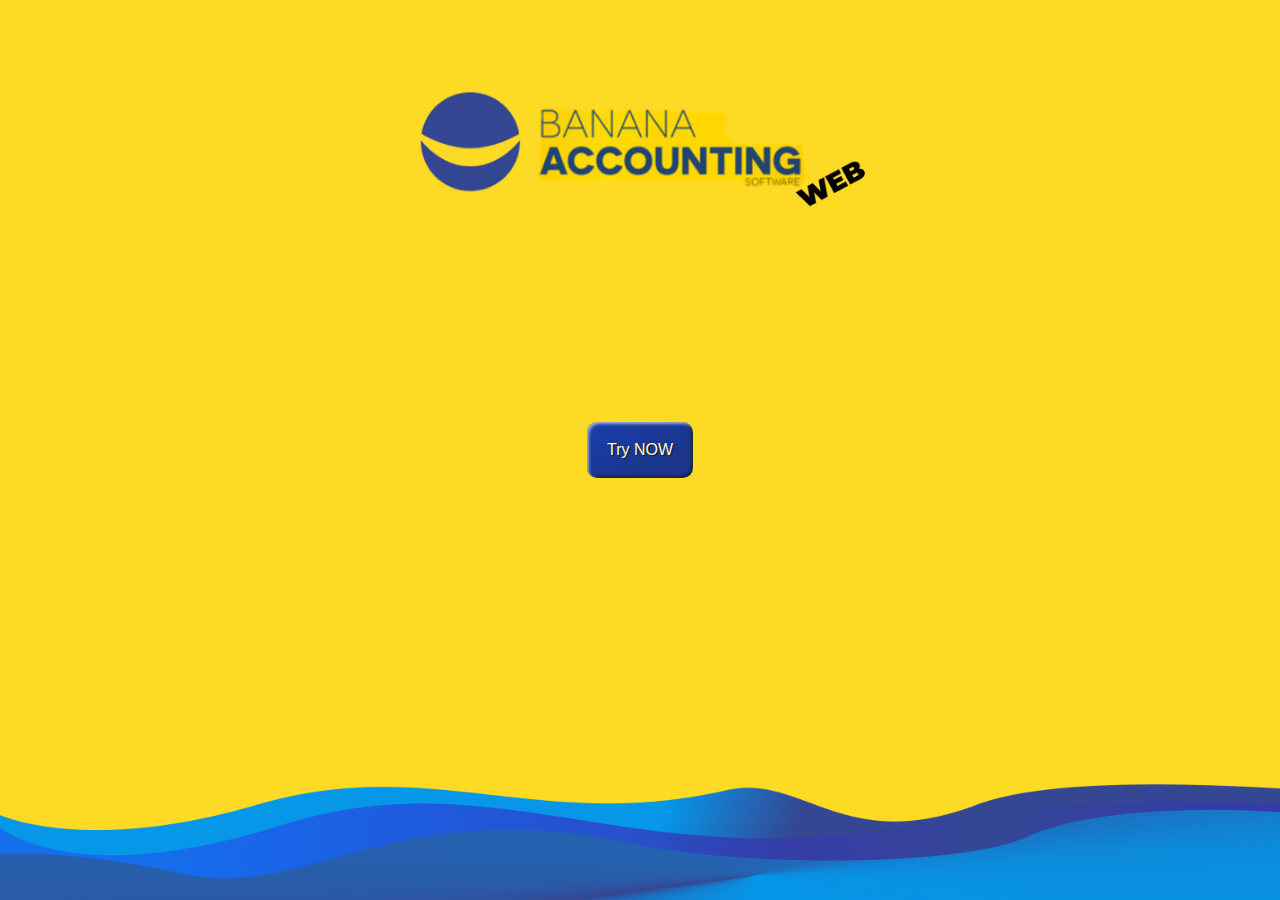
<file: singUp.html>
<!DOCTYPE html>
<html>
  <head>
    <meta http-equiv="X-UA-Compatible" content="IE=edge">
    <meta name="viewport" content="width=device-width, initial-scale=1.0">
    <link rel="stylesheet" href="https://stackpath.bootstrapcdn.com/bootstrap/4.3.1/css/bootstrap.min.css" integrity="sha384-ggOyR0iXCbMQv3Xipma34MD+dH/1fQ784/j6cY/iJTQUOhcWr7x9JvoRxT2MZw1T" crossorigin="anonymous">   
    <link rel="preconnect" href="https://fonts.gstatic.com">     
    
  </head>
  <body>   
    <img src="../ProvaHTML/media/logo.png"width="450" height="230" class="info_img" id="logoImg">
    
    <br>
    <button onclick="tryNowFunction()" style="width:auto;" class="styled" type="button" id="tryNowBut">Try NOW</button>
    


    <div id="id01" class="modal" onclick="">
      
      <form class="modal-content" action="index.html" id="formElem" method="POST">
        <div class="container">
          <h1>Financial Plan Writer</h1>
          <p>Insert the first data for accounting analysis.</p>
          <hr>
                   
          <div class="form-group">
            <label for="text"><b>Business category</b></label>
            <select class="custom-select" required="required">
              <option selected>Select one</option>
              <option value="1">Impresa</option>
              <option value="2">Privato</option>
              <option value="3">Negozio</option>
            </select>
          </div>
          
          <label for="psw"><b>Business name</b></label>
          <input type="text" placeholder="Insert company name" name="psw" id="CompanyName" required>

          <label for="psw"><b>Start date</b></label>          
          <input type="date" name="psw" id="start" class="dataSet" required="required"  style="color:rgb(0, 0, 0)">
        

          <label for="psw"><b>End date</b></label>          
          <input type="date" name="psw" id="end" class="dataSet" required="required"  style="color:rgb(0, 0, 0)" >
        
          <p>By creating an account you agree to our <a href="#" style="color:dodgerblue">Terms & Privacy</a>.</p>

          <div class="clearfix" >
            <button type="button" onclick="cancelButtonFunction()" class="cancelbtn">Cancel</button>
            <button  type="submit" class="signupbtn" onclick="fuctonSaveDateButton()">New Accounting</button>
          </div>
          
        </div>
      </form>
      <!--<img src="../provaHTML/media/footerBackground.png"  class="onde-footer">-->
      
    </div>
    <div id="footer"></a></div>
  </body>
  <!--è stato caricato il file js in fondo per permettergli di caricare i valori che vengono inseriti nella tabella -->
  <script type="text/javascript" src="js/singUpLibrary.js"></script>
  <link rel="stylesheet" type="text/css" href="css/singUp.css" />
</html>
</file>
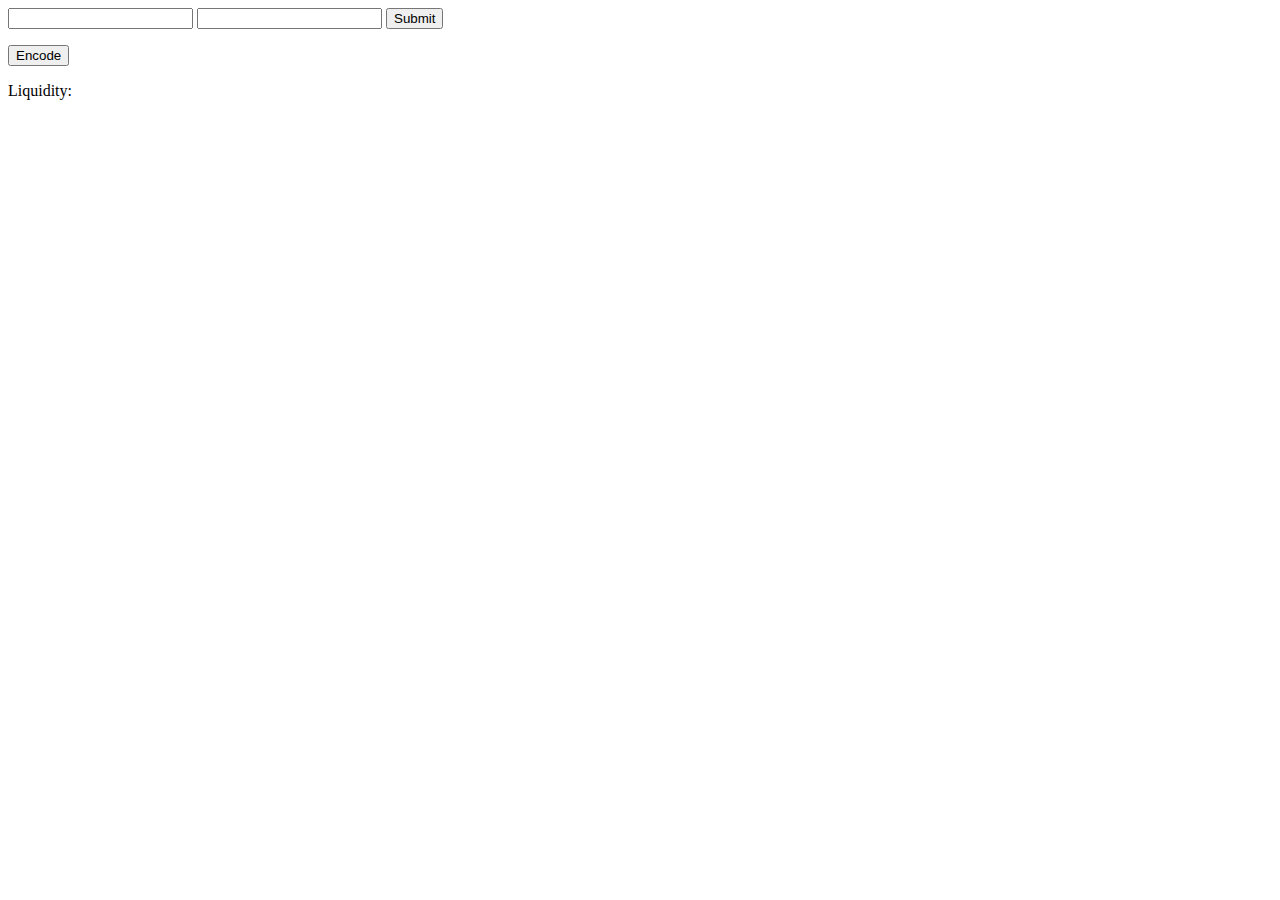
<file: testJson.html>
<html>



<head>

    <title>test</title>

</head>



<body>

    <form id="formElem">

        <input type="text" name="firstname" value="">

        <input type="text" name="lastname" value="">

        <input type="submit">

    </form>

    <div id="decoded"></div>

    <button id="encode">Encode</button>

    <div id="encoded"></div>

    <p>Liquidity: <span id="liquidity"></span></p>

</body>

<script>

        // class BananaRequestBody {

        //     constructor() {

        //         this.bodyData = {

        //             "fileType": {

        //                 "accountingType": {

        //                     "docGroup": 100,

        //                     "docApp": 100,

        //                     "decimals": 2

        //                 }

        //             },

        //             "data": {

        //                 "format": "documentchange",

        //                 "error": "",

        //                 "data": [

        //                     // document change data is inserted afterwards

        //                 ]

        //             },

        //             "command": {

        //                 "language": "js",

        //                 "code": "", // code is inserted afterwards

        //                 "content-type": "application/json"

        //             }

        //         }

        //     }



        //     setStartDate(date) {

        //         this.bodyData.data[0].document.dataUnits[0].data.rowLists[0].rows.push(

        //             {

        //                 "fields": {

        //                     "SectionXml": "AccountingDataBase",

        //                     "IdXml": "OpeningDate",

        //                     "ValueXml": "20210101"

        //                 },

        //                 "operation": {

        //                     "name": "modify"

        //                 }

        //             }

        //         );

        //     }

        // }

    

        function setAccountingInfo(bodyData, buisnessName, startDate, endDate) {

            // Set accounting info

            let accountingInfoDocChange = {

                "document": {

                    "fileVersion": "1.0.0",

                    "creator": {

                        "name": "FinancialPlaWriter",

                        "version": "1.0.0"

                    },

                    "dataUnits": [

                        {

                            "nameXml": "FileInfo",

                            "data": {

                                "rowLists": [

                                    {

                                        "rows": [

                                            // defined aftewards

                                        ]

                                    }

                                ]

                            }

                        }

                    ]

                }

            };



            // Define accounting's header

            // See https://www.banana.ch/doc/en/node/9641#properties_of_dataunits

            accountingInfoDocChange.document.dataUnits[0].data.rowLists[0].rows.push(

                {

                    "fields": {

                        "SectionXml": "Base",

                        "IdXml": "HeaderLeft",

                        "ValueXml": buisnessName

                    },

                    "operation": {

                        "name": "modify"

                    }

                }

            );



            // Define accounting's start date

            accountingInfoDocChange.document.dataUnits[0].data.rowLists[0].rows.push(

                {

                    "fields": {

                        "SectionXml": "AccountingDataBase",

                        "IdXml": "OpeningDate",

                        "ValueXml": startDate

                    },

                    "operation": {

                        "name": "modify"

                    }

                }

            );



            // Define accounting's end date

            accountingInfoDocChange.document.dataUnits[0].data.rowLists[0].rows.push(

                {

                    "fields": {

                        "SectionXml": "AccountingDataBase",

                        "IdXml": "ClosureDate",

                        "ValueXml": endDate

                    },

                    "operation": {

                        "name": "modify"

                    }

                }

            );



            bodyData.data.data.push(accountingInfoDocChange);

        }



    encode.onclick = async (e) => {

        let response = await fetch('http://localhost:8081/v1/doc', {

            method: 'GET',

            headers: {

                'Content-Type': 'application/json',

            },

        })



        let text = await response.text(); // read response body as text

        data = JSON.parse(text);

        //document.querySelector("#encoded").innerHTML = text;

        document.querySelector("#encoded").innerHTML = `First name = ${data.firstname} <br/> 

                                                        Last name = ${data.lastname} <br/>

                                                        Age    = ${data.age}`

    };



    // Esempio di fare la chiamata alla modifica del campo firstname

    // var firstNameInput = document.querySelector("#formElem").querySelector('input[name="firstname"]')

    // firstNameInput.oninput = async (e) => {

    //     e.preventDefault();



    formElem.onsubmit = async (e) => {

        e.preventDefault();

        var form = document.querySelector("#formElem");

        // var form = document.forms[0];



        // Data to be sent



        // Documentation:

        // - bodyData: http request POST "/v1/doc" see https://github.com/BananaInternal/financial-forecast-data-entry/blob/main/doc/banana-api.md

        // - bodyData.data: see documenthchange documentation https://www.banana.ch/doc/en/node/9641

        // - bodyData.command.code: see https://www.banana.ch/doc/en/node/4714



        // Define initial structure of body data

        // See https://github.com/BananaInternal/financial-forecast-data-entry/blob/main/doc/banana-api.md

        let bodyData = {

            "fileType": {

                "accountingType": {

                    "docGroup": 100,

                    "docApp": 100,

                    "decimals": 2

                }

            },

            "data": {

                "format": "documentchange",

                "error": "",

                "data": [

                    // document change data is inserted afterwards

                ]

            },

            "command": {

                "language": "js",

                "code": "", // code is inserted afterwards

                "content-type": "application/json"

            }

        };



        // Define document change data --> bodyData.data.data

        // See https://www.banana.ch/doc/en/node/9641

        let documentChange = {

            "format": "documentchange",

            "error": "",

            "data": [

                // document change data is inserted afterwards

            ]

        };

        bodyData.data = documentChange;



        setAccountingInfo(bodyData, "Pinco pallino", "20210101", "20231231");



        // Set account plan

        // Set accounting info

        let accountingAccountsTableDocChange = {

            "document": {

                "fileVersion": "1.0.0",

                "creator": {

                    "name": "FinancialPlaWriter",

                    "version": "1.0.0"

                },

                "dataUnits": [

                    {

                        "nameXml": "Accounts",

                        "data": {

                            "rowLists": [

                                {

                                    "rows": [

                                        // defined aftewards

                                    ]

                                }

                            ]

                        }

                    }

                ]

            }

        };



        // Define accounts

        // See https://www.banana.ch/doc/en/node/9641#properties_of_dataunits

        accountingAccountsTableDocChange.document.dataUnits[0].data.rowLists[0].rows.push(

            {

                "fields": {

                    "Account": "1000",

                    "Description": "Liquidity",

                    "Opening": "300",

                    "BClass": "1"

                },

                "operation": {

                    "name": "add"

                }

            }

        );



        accountingAccountsTableDocChange.document.dataUnits[0].data.rowLists[0].rows.push(

            {

                "fields": {

                    "Account": "3000",

                    "Description": "Sales",

                    "BClass": "4"

                },

                "operation": {

                    "name": "add"

                }

            }

        );



        // Aggiungi conto dinaminacamente in base alla selezione dell'utente

        // if (xyz) {

        //     accountingAccountsTableDocChange.document.dataUnits[0].data.rowLists[0].rows.push(

        //         {

        //             "fields": {

        //                 "Account": "3200",

        //                 "Description": "Conto xyz",

        //                 "BClass": "4"

        //             },

        //             "operation": {

        //                 "name": "add"

        //             }

        //         }

        //     );

        // }



        documentChange.data.push(accountingAccountsTableDocChange);



        // Set budget transactions

        documentChange.data.push(

            {

                "document": {

                    "fileVersion": "1.0.0",

                    "creator": {

                        "name": "FinancialPlaWriter",

                        "version": "1.0.0"

                    },

                    "dataUnits": [

                        {

                            "nameXml": "Budget",

                            "data": {

                                "rowLists": [

                                    {

                                        "rows": [

                                            {

                                                "fields": {

                                                    "Date": "2021-01-31",

                                                    "Repeat": "M",

                                                    "Description": "Total montly sales",

                                                    "AccountDebit": "1000",

                                                    "AccountCredit": "3000",

                                                    "Amount": "2000.00"

                                                },

                                                "operation": {

                                                    "name": "add"

                                                }

                                            }

                                        ]

                                    }

                                ]

                            }

                        }

                    ]

                }

            }

        );



        // Script to be executed on the accounting by Banana

        // See https://www.banana.ch/doc/en/node/4714

        let commnadScript = function (param) {

            var result = {};

            // Banana.document.budgetBalances see See https://www.banana.ch/doc/en/node/7711

            result.liquidity = Banana.document.endPeriod();

            // Banana.console.log see https://www.banana.ch/doc/en/node/8370

            Banana.console.log("Calculated value:" + result.liquidity);

            return JSON.stringify(result);



            // var financialPlanData = {};

            // financialPlanData.budgetBalances = {};

            // financialPlanData.budgetBalances["BClass=3|4"] = Banana.document.budgetBalances("BClass=3|4", "Y");

            // financialPlanData.budgetBalances["1000"] = Banana.document.budgetBalances("1000", "Y");

            // financialPlanData.budgetBalances["3000"] = Banana.document.budgetBalances("3000", "Y");

            // return JSON.stringify(financialPlanData);

        };



        // Prepare script to be inserted in the command property

        // Stringify it and rename the function to be 'exec(param)'

        let commandJsonScript = commnadScript.toString();

        commandJsonScript = commandJsonScript.replace(/function *\(param\)/, "function exec(param)");

        bodyData.command.code = commandJsonScript;



        console.log(JSON.stringify(bodyData, null, '   '));



        let response = await fetch('http://localhost:8081/v1/doc?show', {

            method: 'POST', // or 'PUT'

            headers: {

                'Content-Type': 'application/json',

            },

            body: JSON.stringify(bodyData),

        })



        let text = await response.text(); // read response body as text



        console.log(JSON.parse(text));



        // Parse response and extract some values

        let jsonObj = JSON.parse(text);

        let outValue = 'Liquidity balance: ' + jsonObj.liquidity;

        //let outValue = 'Balance of account 1000: ' + jsonObj['budgetBalances']['1000'][0]['balance'];



        document.querySelector("#decoded").innerHTML = outValue;

        document.querySelector("#liquidity").innerHTML = jsonObj.liquidity;

    };

</script>



</html>
</file>
<file: css/singUp.css>
body {
  font-family: Arial, Helvetica, sans-serif;
  display: flex;
  justify-content: center;
  align-items: center;
  min-height: 100vh;
  background-image: url("../media/colore\ banana.png");
  background-size: cover;
  background-repeat: no-repeat;
}
  * {box-sizing: border-box;}

  .info_img{
    position: absolute;
    top: 50px;
    padding-top: 0px;
    background-color: #000;
    width: 100%;
    height: auto;
    max-width: 500px ;
    max-height: 260px ;
  }


  /* Full-width input fields */
  input[type=text], input[type=password], input[type=date] {
    width: 100%;
    padding: 15px;
    margin: 5px 0 22px 0;
    display: inline-block;
    border: none;
    background: #f1f1f1;
  }

  /* cambia il background della casellina quando si scrive o si clicca */
  input[type=text]:focus, input[type=password]:focus, input[type=date]:focus {
    background-color: #ddd;
    outline: none;
  }

  

  /* Set a style for all buttons */
  button {
    background-color: #001799;
    color: rgb(255, 255, 255);
    padding: 14px 20px;
    margin: 8px 0;
    border: none;
    cursor: pointer;
    width: 100%;
    opacity: 0.9;
    border-radius: 10px;
  }

  button:hover {
    opacity:1;
  }

  

  /* Extra styles for the open button */
  .signupbtn{
    padding: 14px 20px;
    background-color: #1c9105;
    border-radius: 0px;
  }

  /* Extra styles for the cancel button */
  .cancelbtn {
    padding: 14px 20px;
    background-color: #c91003;
    border-radius: 0px;
  }

  /* Float cancel and signup buttons and add an equal width */
  .cancelbtn, .signupbtn {
    float: left;
    width: 100%;
  }

  /* Add padding to container elements */
  .container {
    padding: 16px;
  }

  /* The Modal (background) */
  .modal {
    display: none; /* Hidden by default */
    position: fixed; /* Stay in place */
    z-index: 1; /* Sit on top */
    left: 0;
    top: 0px;
    width: 100%; /* Full width */
    height: 100%; /* Full height */
    overflow: auto; /* Enable scroll if needed */
    /*background-image: url("../media/colore\ banana.png");*/
    padding-top: 0px;
  }

  /* Modal Content/Box */
  .modal-content {
    background-color: #fefefe;
    margin: 5% auto 15% auto; /* 5% from the top, 15% from the bottom and centered */
    border: 1px solid rgb(104, 104, 104);
    width: 80%; /* Could be more or less, depending on screen size */
  }

  /* Style the horizontal ruler */
  hr {
    border: 1px solid #f1f1f1;
    margin-bottom: 25px;
  }
  
  /* The Close Button (x) */
  .close {
    position: absolute;
    right: 35px;
    top: 15px;
    font-size: 40px;
    font-weight: bold;
    color: #001799;
  }

  .close:hover,
  .close:focus {
    color: #f44336;
    cursor: pointer;
  }

  /* Clear floats */
  .clearfix::after {
    content: "";
    clear: both;
    display: table;
  }

  /* Change styles for cancel button and signup button on extra small screens */
  @media screen and (max-width: 300px) {
    .cancelbtn, .signupbtn {
      width: 100%;
    }
  }

  /* The container must be positioned relative: */
.custom-select {
  position: relative;
  font-family: Arial;
}

.custom-select select {
  display: none; /*hide original SELECT element: */
}

.select-selected {
  background-color: DodgerBlue;
}

/* Style the arrow inside the select element: */
.select-selected:after {
  position: absolute;
  content: "";
  top: 14px;
  right: 10px;
  width: 0;
  height: 0;
  border: 6px solid transparent;
  border-color: #fff transparent transparent transparent;
}

/* Point the arrow upwards when the select box is open (active): */
.select-selected.select-arrow-active:after {
  border-color: transparent transparent #fff transparent;
  top: 7px;
}

/* style the items (options), including the selected item: */
.select-items div,.select-selected {
  color: #ffffff;
  padding: 8px 16px;
  border: 1px solid transparent;
  border-color: transparent transparent rgba(0, 0, 0, 0.1) transparent;
  cursor: pointer;
}

/* Style items (options): */
.select-items {
  position: absolute;
  background-color: DodgerBlue;
  top: 100%;
  left: 0;
  right: 0;
  z-index: 99;
}

/* Hide the items when the select box is closed: */
.select-hide {
  display: none;
}

.select-items div:hover, .same-as-selected {
  background-color: rgba(0, 0, 0, 0.1);
}

.onde-footer {
	position: center;
  bottom: 0;
  width: 100%;
  margin-bottom: 0px;
}


#footer {
	position		: absolute;
	bottom			: 0;
	margin			: 0;
	padding			: 60px 0;
	width			: 100%;
	font-size		: 10em;
	text-align		: center;
	background-image: url("../media/footerBackground.png");
  background-size: cover;
  background-repeat: no-repeat;
}


/*bottone in prima pagina per l'accesso al formulario*/
.styled {
  border: 1px;
  line-height: 3.5;
  padding: 0 20px;
  font-size: 1rem;
  text-align: center;
  color: #fff;
  text-shadow: 1px 1px 1px #000;
  border-radius: 10px;
  background-color: rgb(2, 45, 187);
  background-image: linear-gradient(to top left,
                                    rgba(0, 0, 0, .2),
                                    rgba(0, 0, 0, .2) 30%,
                                    rgba(0, 0, 0, 0));
  box-shadow: inset 2px 2px 3px rgba(255, 255, 255, .6),
              inset -2px -2px 3px rgba(0, 0, 0, .6);
  
}
.styled:hover {
  background-color: rgba(255, 0, 0, 1);
}
.styled:active {
  box-shadow: inset -2px -2px 3px rgba(255, 255, 255, .6),
              inset 2px 2px 3px rgba(0, 0, 0, .6);
}
</file>
